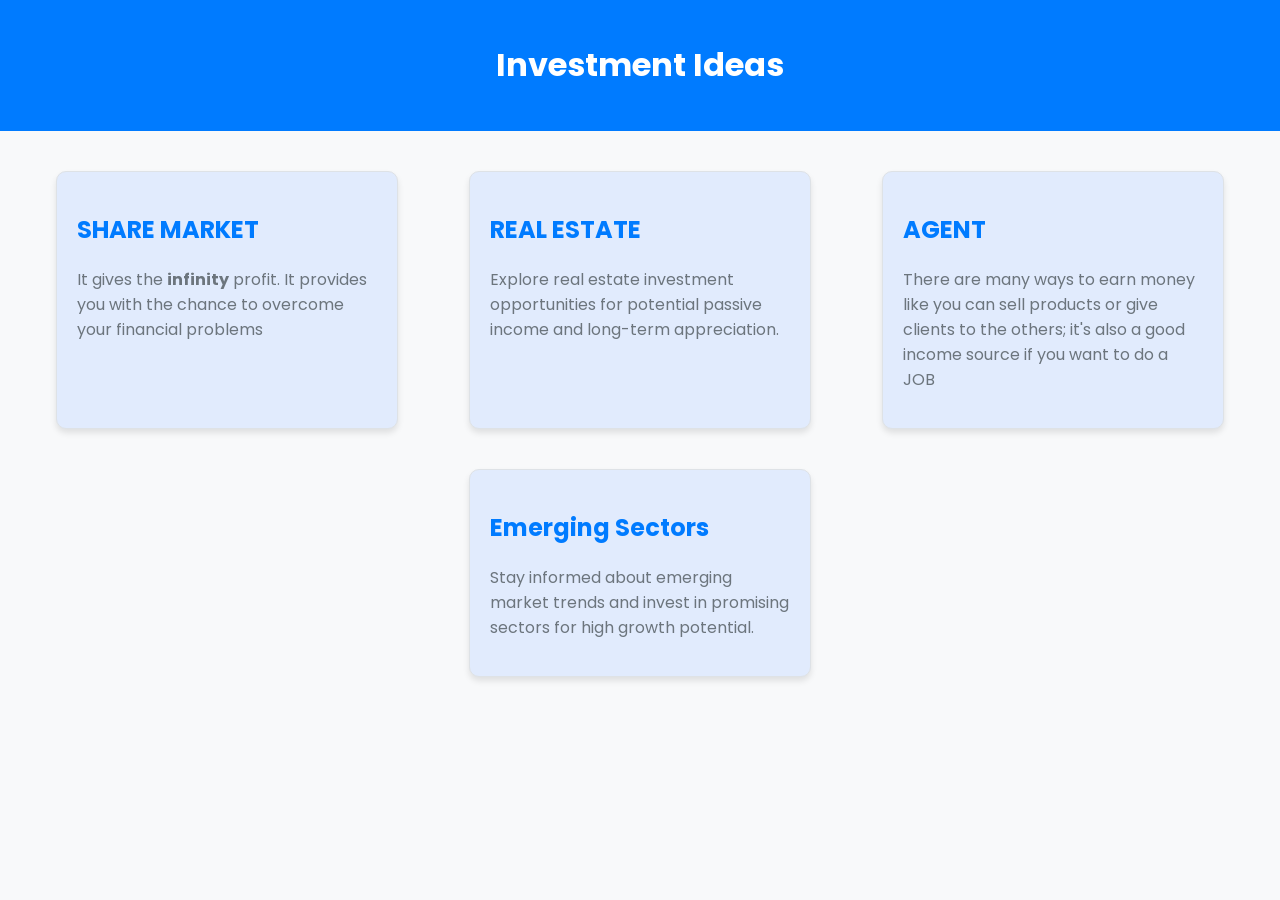
<file: investment.html>
<!DOCTYPE html>
<html lang="en">
<head>
    <meta charset="UTF-8">
    <meta name="viewport" content="width=device-width, initial-scale=1.0">
    <title>Investment Ideas</title>
    <link rel="preconnect" href="https://fonts.googleapis.com">
    <link rel="preconnect" href="https://fonts.gstatic.com" crossorigin>
    <link href="https://fonts.googleapis.com/css2?family=Poppins:ital,wght@1,200&display=swap" rel="stylesheet">
    <style>
        body {
            font-family: 'Poppins', sans-serif;
            background-color: #f8f9fa;
            margin: 0;
            padding: 0;
        }

        header {
            background-color: #007bff;
            color: white;
            padding: 20px;
            text-align: center;
        }

        .container {
            display: flex;
            flex-wrap: wrap;
            justify-content: space-around;
            padding: 20px;
        }

        .box {
            position: relative; /* Added position relative */
            width: 300px;
            background-color: rgb(225, 235, 253);
            border: 1px solid #dee2e6;
            border-radius: 10px;
            margin: 20px;
            padding: 20px;
            box-shadow: 0 4px 6px rgba(0, 0, 0, 0.1);
            transition: transform 0.3s ease;
        }

        .box:hover {
            transform: translateY(-5px);
        }

        h2 {
            color: #007bff;
        }

        p {
            color: #6c757d;
        }

        /* Added styles for flow chart */
        .flow-chart {
            position: absolute;
            top: 20px;
            right: -70px;
            width: 50px;
        }

        .flow-chart img {
            width: 200px;
            height: 100px;
        }
    </style>
</head>
<body>

<header>
    <h1>Investment Ideas</h1>
</header>

<div class="container">

    <div class="box">
        <h2>SHARE MARKET</h2>
        <p>It gives the <strong>infinity</strong> profit. It provides you with the chance to overcome your financial problems</p>
        <div class="flow-chart">
            <!-- <img src="https://www.shutterstock.com/image-illustration/business-graph-isolated-on-white-260nw-70953655.jpg" alt="Share Market Flow Chart"> -->
        </div>
    </div>

    <div class="box">
        <h2>REAL ESTATE</h2>
        <p>Explore real estate investment opportunities for potential passive income and long-term appreciation.</p>
        <div class="flow-chart">
            <!-- <img src="https://www.indiafilings.com/learn/wp-content/uploads/2015/10/Real-Estate-Agent-Business-India.jpg" alt="Real Estate Flow Chart"> -->
        </div>
    </div>

    <div class="box">
        <h2>AGENT</h2>
        <p>There are many ways to earn money like you can sell products or give clients to the others; it's also a good income source if you want to do a JOB</p>
        <div class="flow-chart">
            <!-- <img src="https://encrypted-tbn0.gstatic.com/images?q=tbn:ANd9GcTZtyWzAVr03pixzOTnbHzCD7S48dE9kVbuQg&usqp=CAU" alt="Agent Flow Chart"> -->
        </div>
    </div>

    <div class="box">
        <h2>Emerging Sectors</h2>
        <p>Stay informed about emerging market trends and invest in promising sectors for high growth potential.</p>
        <div class="flow-chart">
            <!-- <img src="https://sp-ao.shortpixel.ai/client/q_lossy,ret_img,w_446,h_480/https://www.netscribes.com/wp-content/uploads/2023/01/Super-apps.jpg" alt="Emerging Sectors Flow Chart"> -->
        </div>
    </div>

</div>

</body>
</html>
</file>
